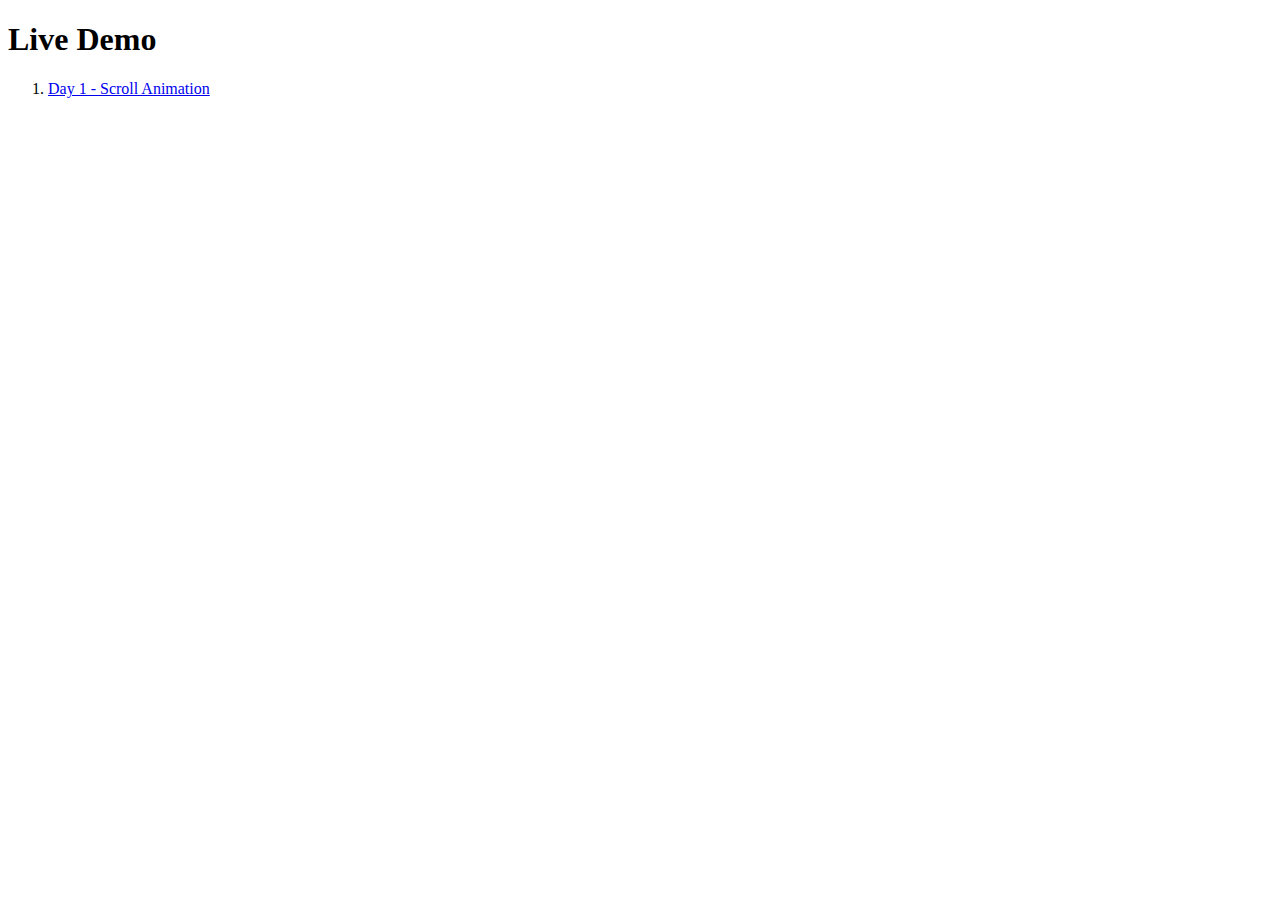
<file: index.html>
<!DOCTYPE html>
<html lang="en">
  <head>
    <meta charset="UTF-8" />
    <meta name="viewport" content="width=device-width, initial-scale=1.0" />
    <title>Demo Page</title>
  </head>
  <body>
    <h1>Live Demo</h1>
    <ol>
      <li><a href="day1-scroll-animation/index.html">Day 1 - Scroll Animation</a></li>
    </ol>
  </body>
</html>
</file>
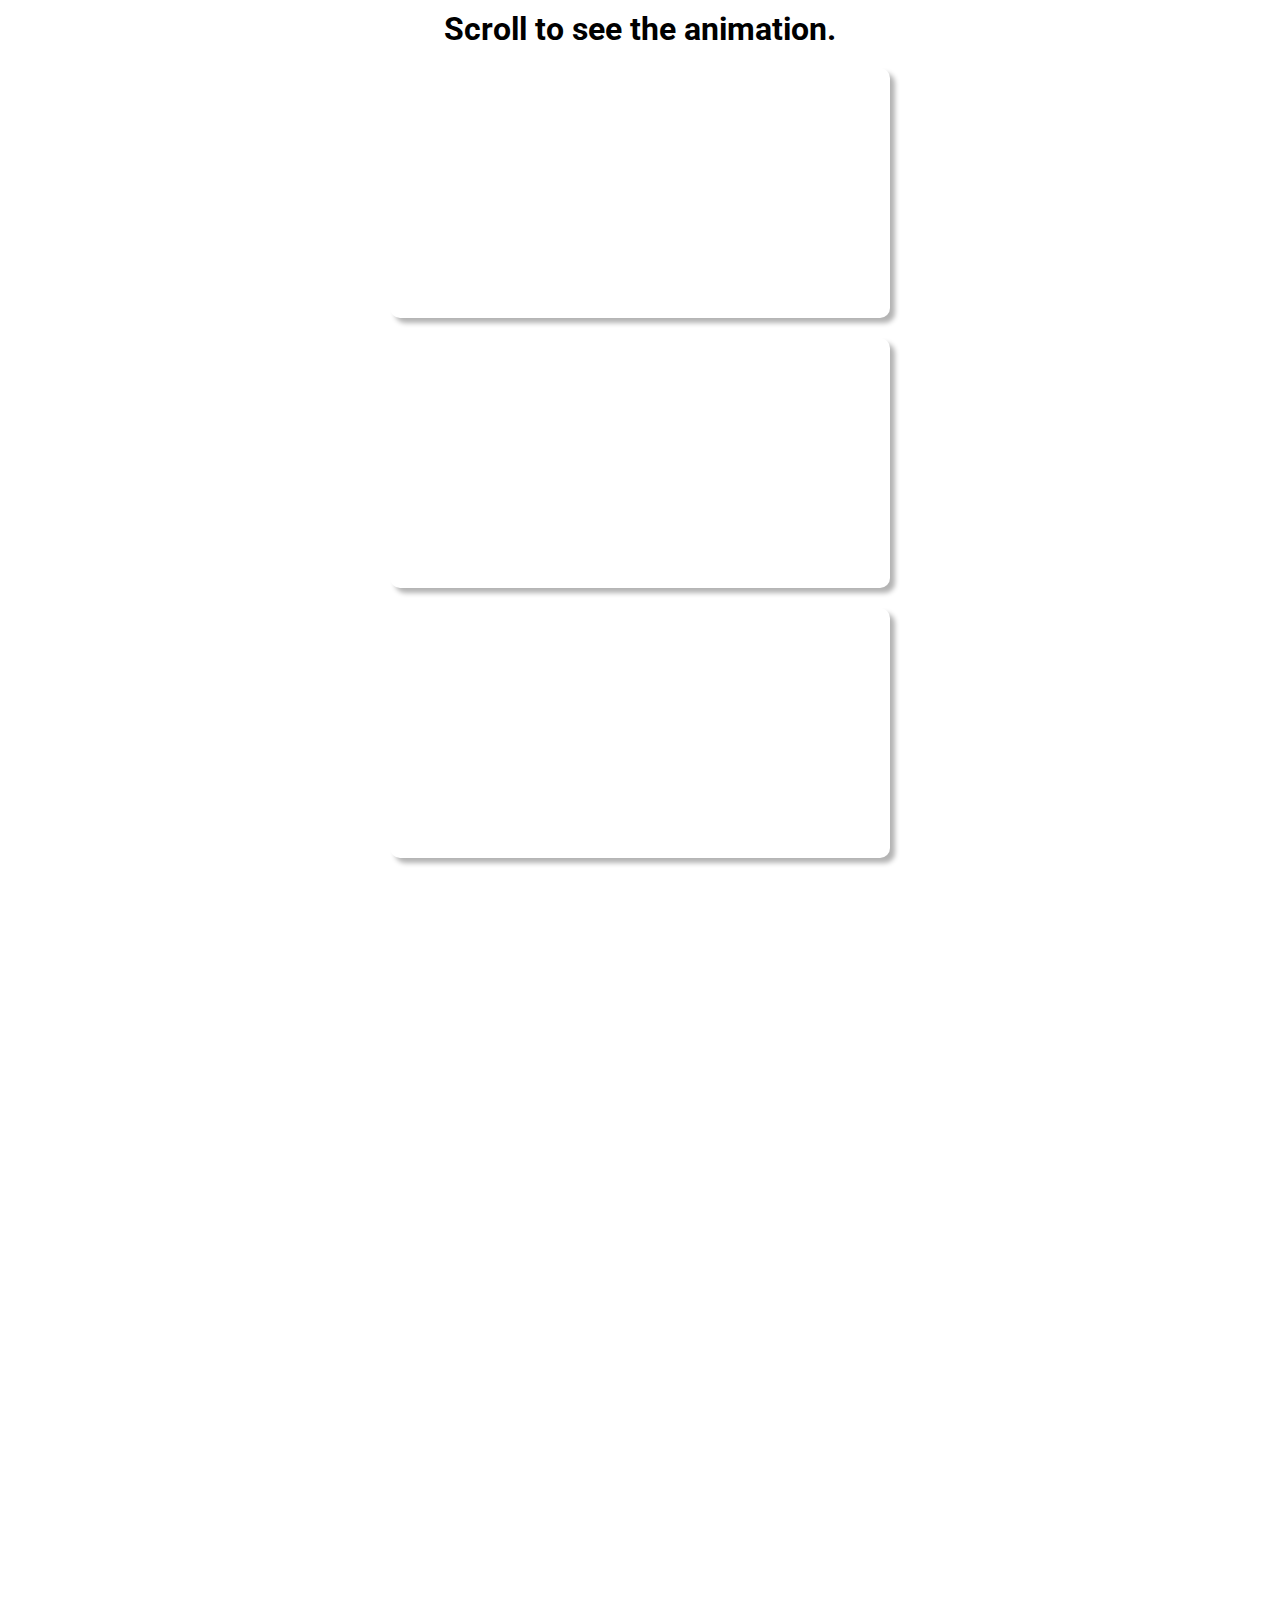
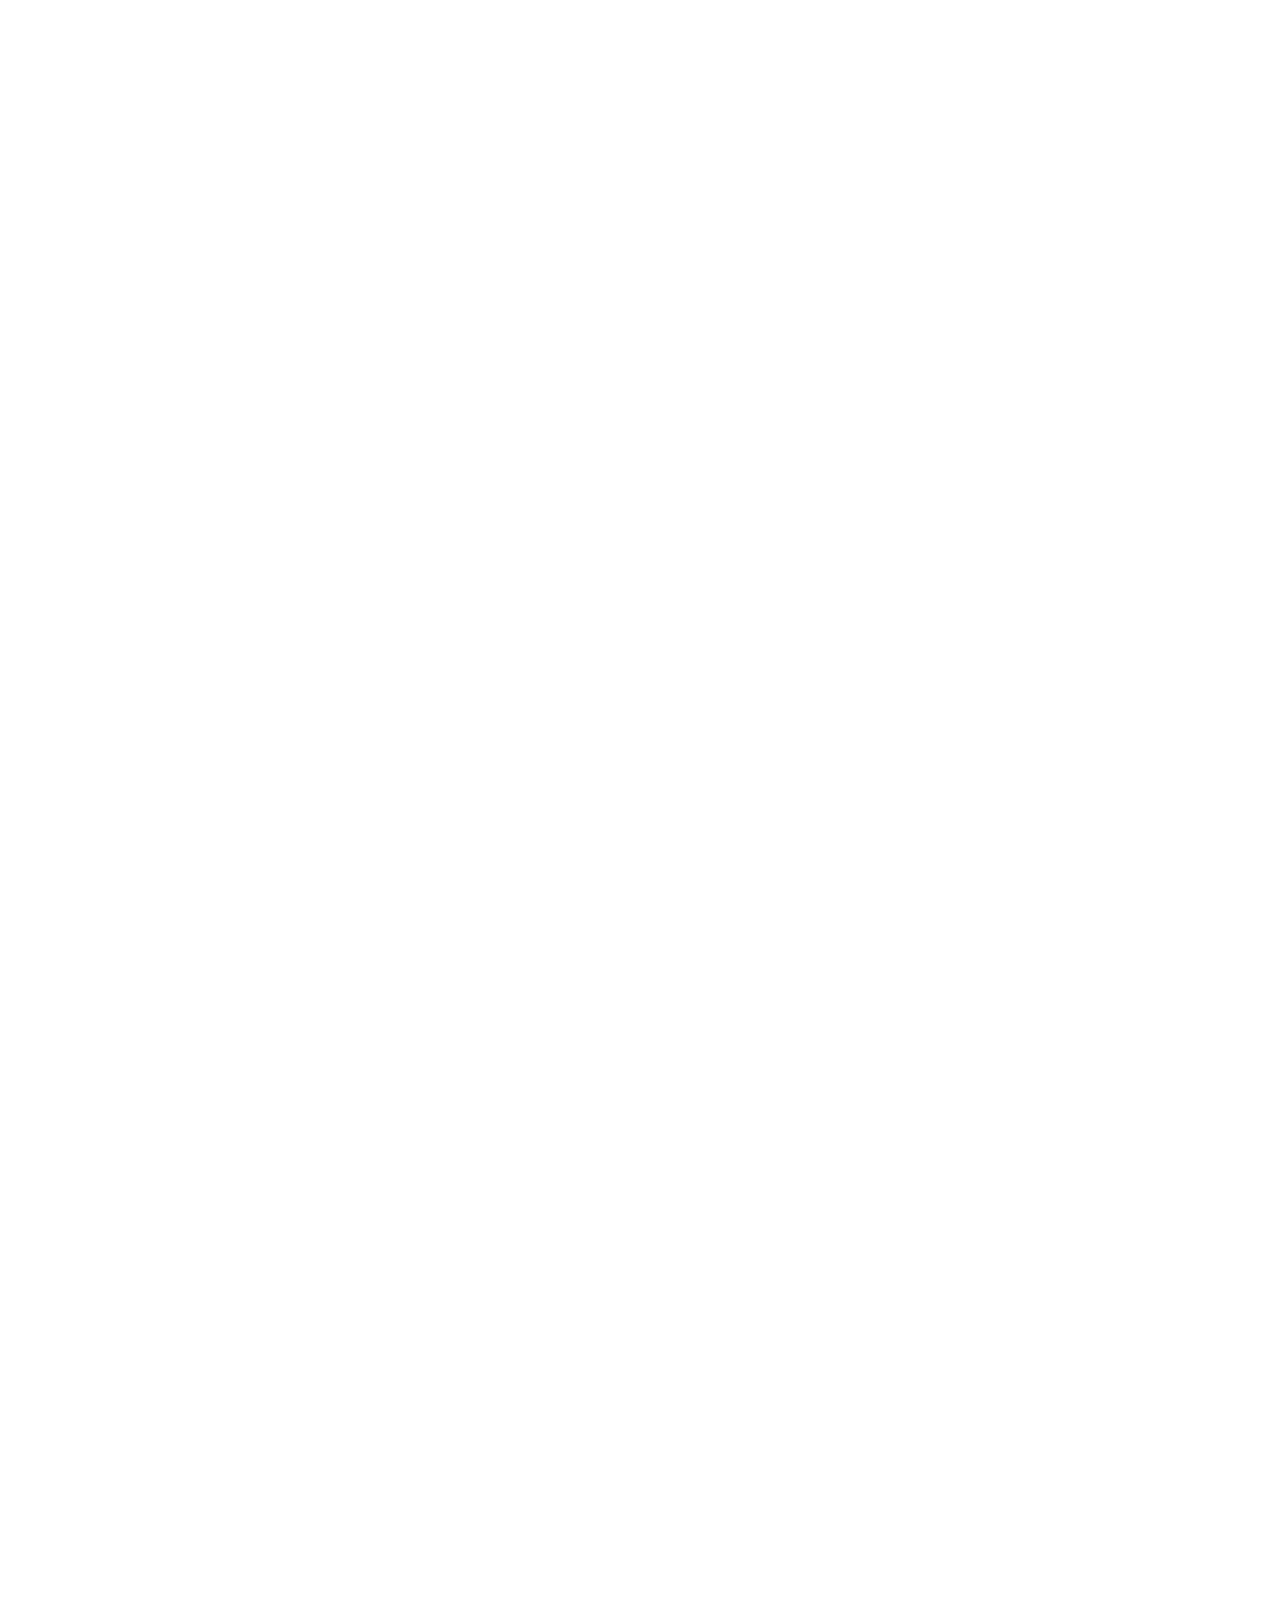
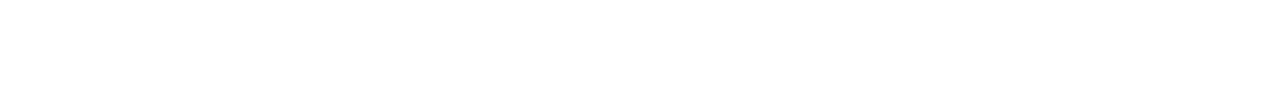
<file: day1-scroll-animation/index.html>
<!DOCTYPE html>
<html lang="en">
  <head>
    <meta charset="UTF-8" />
    <meta name="viewport" content="width=device-width, initial-scale=1.0" />
    <link rel="stylesheet" href="style.css" />
    <title>Sroll Animation</title>
  </head>
  <body>
    <h1>Scroll to see the animation.</h1>
    <div
      class="box"
      style="
        background-image: url(https://images.unsplash.com/photo-1549463601-da058868e20d?ixid=MXwxMjA3fDB8MHxwaG90by1wYWdlfHx8fGVufDB8fHw%3D&ixlib=rb-1.2.1&auto=format&fit=crop&w=1500&q=80);
      "
    >
      <h2>Content</h2>
    </div>
    <div
      class="box"
      style="
        background-image: url(https://images.unsplash.com/photo-1526324585411-e24d5ba61edd?ixid=MXwxMjA3fDB8MHxwaG90by1wYWdlfHx8fGVufDB8fHw%3D&ixlib=rb-1.2.1&auto=format&fit=crop&w=1392&q=80);
      "
    >
      <h2>Content</h2>
    </div>
    <div
      class="box"
      style="
        background-image: url(https://images.unsplash.com/photo-1540578453513-d029cbe11a00?ixid=MXwxMjA3fDB8MHxwaG90by1wYWdlfHx8fGVufDB8fHw%3D&ixlib=rb-1.2.1&auto=format&fit=crop&w=749&q=80);
      "
    >
      <h2>Content</h2>
    </div>
    <div
      class="box"
      style="
        background-image: url(https://images.unsplash.com/photo-1610987067555-2947ed187d8b?ixlib=rb-1.2.1&ixid=MXwxMjA3fDB8MHxwaG90by1wYWdlfHx8fGVufDB8fHw%3D&auto=format&fit=crop&w=796&q=80);
      "
    >
      <h2>Content</h2>
    </div>
    <div
      class="box"
      style="
        background-image: url(https://images.unsplash.com/photo-1549463601-da058868e20d?ixid=MXwxMjA3fDB8MHxwaG90by1wYWdlfHx8fGVufDB8fHw%3D&ixlib=rb-1.2.1&auto=format&fit=crop&w=1500&q=80);
      "
    >
      <h2>Content</h2>
    </div>
    <div
      class="box"
      style="
        background-image: url(https://images.unsplash.com/photo-1526324585411-e24d5ba61edd?ixid=MXwxMjA3fDB8MHxwaG90by1wYWdlfHx8fGVufDB8fHw%3D&ixlib=rb-1.2.1&auto=format&fit=crop&w=1392&q=80);
      "
    >
      <h2>Content</h2>
    </div>
    <div
      class="box"
      style="
        background-image: url(https://images.unsplash.com/photo-1540578453513-d029cbe11a00?ixid=MXwxMjA3fDB8MHxwaG90by1wYWdlfHx8fGVufDB8fHw%3D&ixlib=rb-1.2.1&auto=format&fit=crop&w=749&q=80);
      "
    >
      <h2>Content</h2>
    </div>
    <div
      class="box"
      style="
        background-image: url(https://images.unsplash.com/photo-1610987067555-2947ed187d8b?ixlib=rb-1.2.1&ixid=MXwxMjA3fDB8MHxwaG90by1wYWdlfHx8fGVufDB8fHw%3D&auto=format&fit=crop&w=796&q=80);
      "
    >
      <h2>Content</h2>
    </div>
    <div
      class="box"
      style="
        background-image: url(https://images.unsplash.com/photo-1549463601-da058868e20d?ixid=MXwxMjA3fDB8MHxwaG90by1wYWdlfHx8fGVufDB8fHw%3D&ixlib=rb-1.2.1&auto=format&fit=crop&w=1500&q=80);
      "
    >
      <h2>Content</h2>
    </div>
    <div
      class="box"
      style="
        background-image: url(https://images.unsplash.com/photo-1526324585411-e24d5ba61edd?ixid=MXwxMjA3fDB8MHxwaG90by1wYWdlfHx8fGVufDB8fHw%3D&ixlib=rb-1.2.1&auto=format&fit=crop&w=1392&q=80);
      "
    >
      <h2>Content</h2>
    </div>
    <div
      class="box"
      style="
        background-image: url(https://images.unsplash.com/photo-1540578453513-d029cbe11a00?ixid=MXwxMjA3fDB8MHxwaG90by1wYWdlfHx8fGVufDB8fHw%3D&ixlib=rb-1.2.1&auto=format&fit=crop&w=749&q=80);
      "
    >
      <h2>Content</h2>
    </div>
    <div
      class="box"
      style="
        background-image: url(https://images.unsplash.com/photo-1610987067555-2947ed187d8b?ixlib=rb-1.2.1&ixid=MXwxMjA3fDB8MHxwaG90by1wYWdlfHx8fGVufDB8fHw%3D&auto=format&fit=crop&w=796&q=80);
      "
    >
      <h2>Content</h2>
    </div>

    <script src="script.js"></script>
  </body>
</html>
</file>
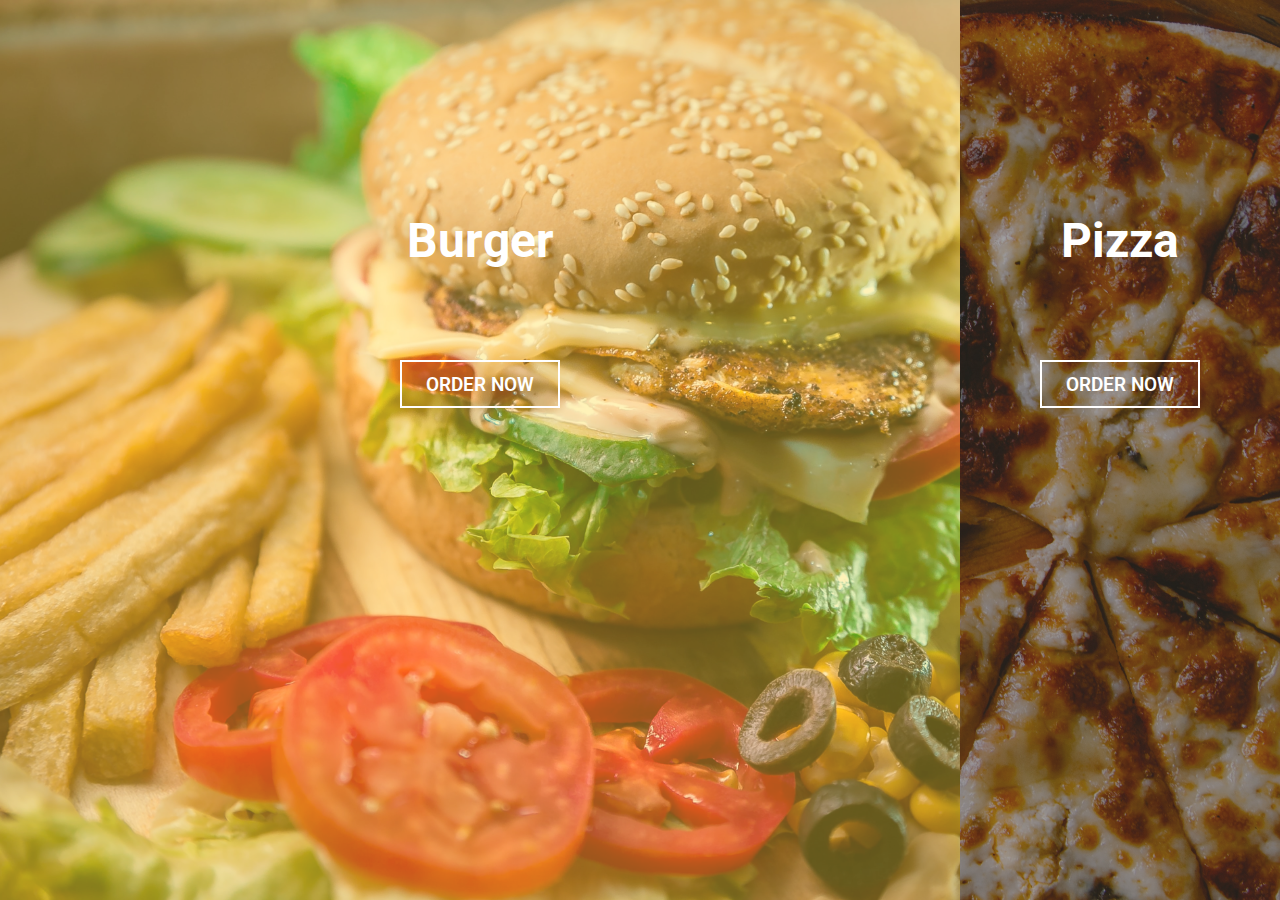
<file: day2-slite-page/index.html>
<!DOCTYPE html>
<html lang="en">
  <head>
    <meta charset="UTF-8" />
    <meta name="viewport" content="width=device-width, initial-scale=1.0" />
    <link rel="stylesheet" href="style.css" />
    <title>Fast Food</title>
  </head>
  <body>
    <div class="container">
      <div class="split left">
        <h1>Burger</h1>
        <a class="btn" href="#">Order Now</a>
      </div>
      <div class="split right">
        <h1>Pizza</h1>
        <a class="btn" href="#">Order Now</a>
      </div>
    </div>
    <script src="script.js"></script>
  </body>
</html>
</file>
<file: day1-scroll-animation/style.css>
@import url("https://fonts.googleapis.com/css2?family=Roboto:wght@400;700&display=swap");

* {
  box-sizing: border-box;
}

body {
  font-family: "Roboto", sans-serif;
  display: flex;
  flex-direction: column;
  align-items: center;
  justify-content: center;
  margin: 0;
  overflow-x: hidden;
}
h1 {
  margin: 10px;
}

.box {
  background-size: cover;
  background-position: center;
  background-repeat: no-repeat;
  color: #fff;
  margin: 10px;
  width: 80vw;
  max-width: 500px;
  height: 250px;
  display: flex;
  align-items: center;
  justify-content: center;
  border-radius: 10px;
  box-shadow: 5px 5px 5px rgba(0, 0, 0, 0.3);
  transform: translateX(400%);
  transition: transform 0.6s ease;
}

.box:nth-of-type(even) {
  transform: translateX(-400%);
}

.box.show {
  transform: translateX(0);
}
</file>
<file: day2-slite-page/style.css>
@import url("https://fonts.googleapis.com/css2?family=Roboto:wght@400;700&display=swap");

:root {
  --left-bg-color: rgba(255, 221, 71, 0.39);
  --right-bg-color: rgba(43, 43, 43, 0.438);
  --left-btn-hover-color: rgba(255, 221, 71, 1);
  --right-btn-hover-color: rgba(28, 122, 28, 1);
  --hover-width: 75%;
  --other-width: 25%;
  --speed: 1000ms;
}

* {
  box-sizing: border-box;
}

body {
  font-family: "Roboto", sans-serif;
  height: 100vh;
  overflow: hidden;
  margin: 0;
}

.container {
  position: relative;
  height: 100%;
  width: 100%;
  background: #333;
}

.split {
  position: absolute;
  width: 50%;
  height: 100%;
  overflow: hidden;
}

.split.left {
  left: 0;
  background-image: url("./haseeb-jamil-J9lD6FS6_cs-unsplash.jpg");
  background-attachment: fixed;
  background-repeat: no-repeat;
  background-size: cover;
  background-position: center;
}

.split.left::before {
  content: "";
  position: absolute;
  height: 100%;
  width: 100%;
  background-color: var(--left-bg-color);
}

.split.right {
  right: 0;
  background-image: url("./ivan-torres-MQUqbmszGGM-unsplash.jpg");
  background-attachment: fixed;
  background-repeat: no-repeat;
  background-size: cover;
  background-position: center;
}

.split.right::before {
  content: "";
  position: absolute;
  height: 100%;
  width: 100%;
  background-color: var(--right-bg-color);
}

.hover-left .left {
  width: var(--hover-width);
}
.hover-left .right {
  width: var(--other-width);
}
.hover-right .right {
  width: var(--hover-width);
}

.hover-right .left {
  width: var(--other-width);
}

h1 {
  position: absolute;
  top: 20%;
  left: 50%;
  transform: translateX(-50%);
  color: #fff;
  font-size: 3rem;
  white-space: nowrap;
}

.btn {
  position: absolute;
  top: 40%;
  left: 50%;
  transform: translateX(-50%);
  text-decoration: none;
  border: 2px solid #fff;
  width: 10rem;
  height: 3rem;
  font-size: 1.2rem;
  font-weight: 600;
  display: flex;
  align-items: center;
  justify-content: center;
  color: #fff;
  text-transform: uppercase;
}

.split.left .btn:hover {
  border-color: var(--left-btn-hover-color);
  background-color: var(--left-btn-hover-color);
}

.split.right .btn:hover {
  border-color: var(--right-btn-hover-color);
  background-color: var(--right-btn-hover-color);
}

.split.left,
.split.right,
.split.left::before,
.split.right::before {
  transition: all var(--speed) ease-in-out;
}

@media (max-width: 800px) {
  h1 {
    font-size: 2rem;
    top: 30%;
  }
  .btn {
    width: 8rem;
    top: 45%;
  }
}
</file>
